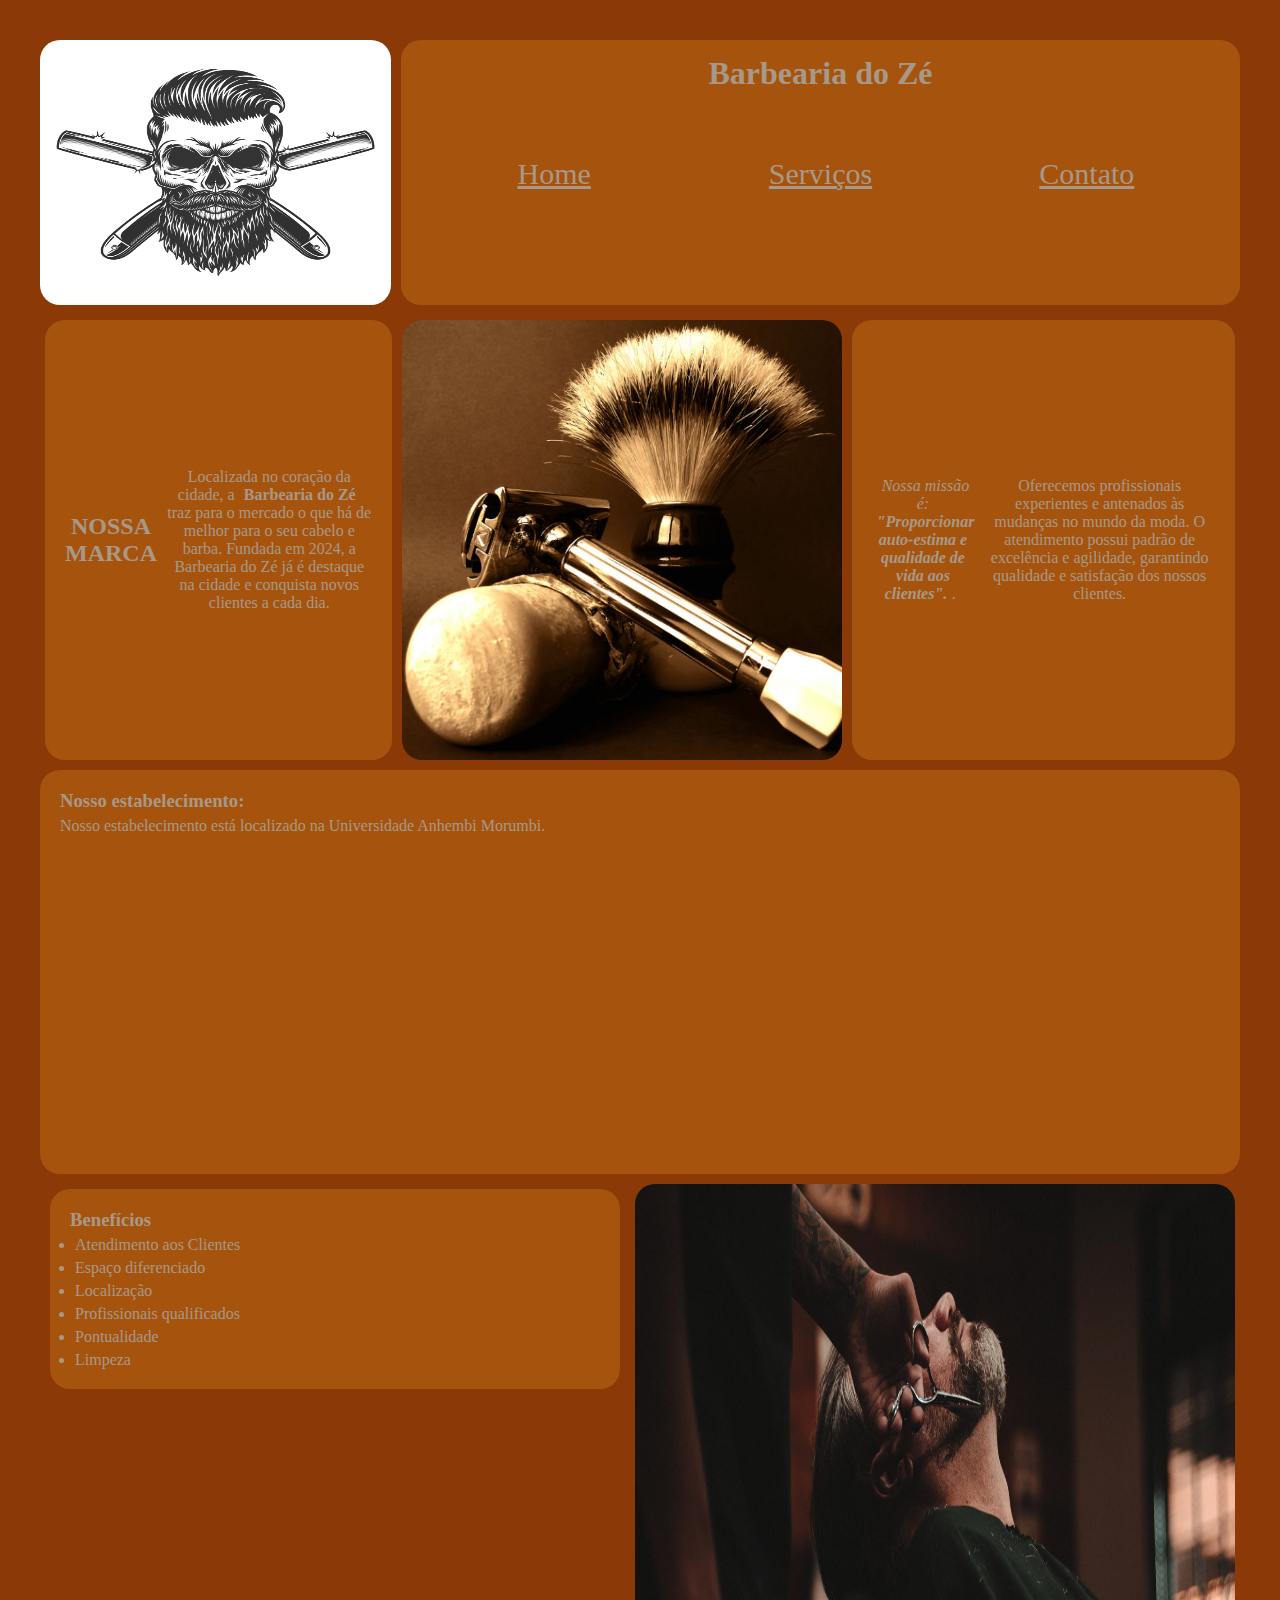
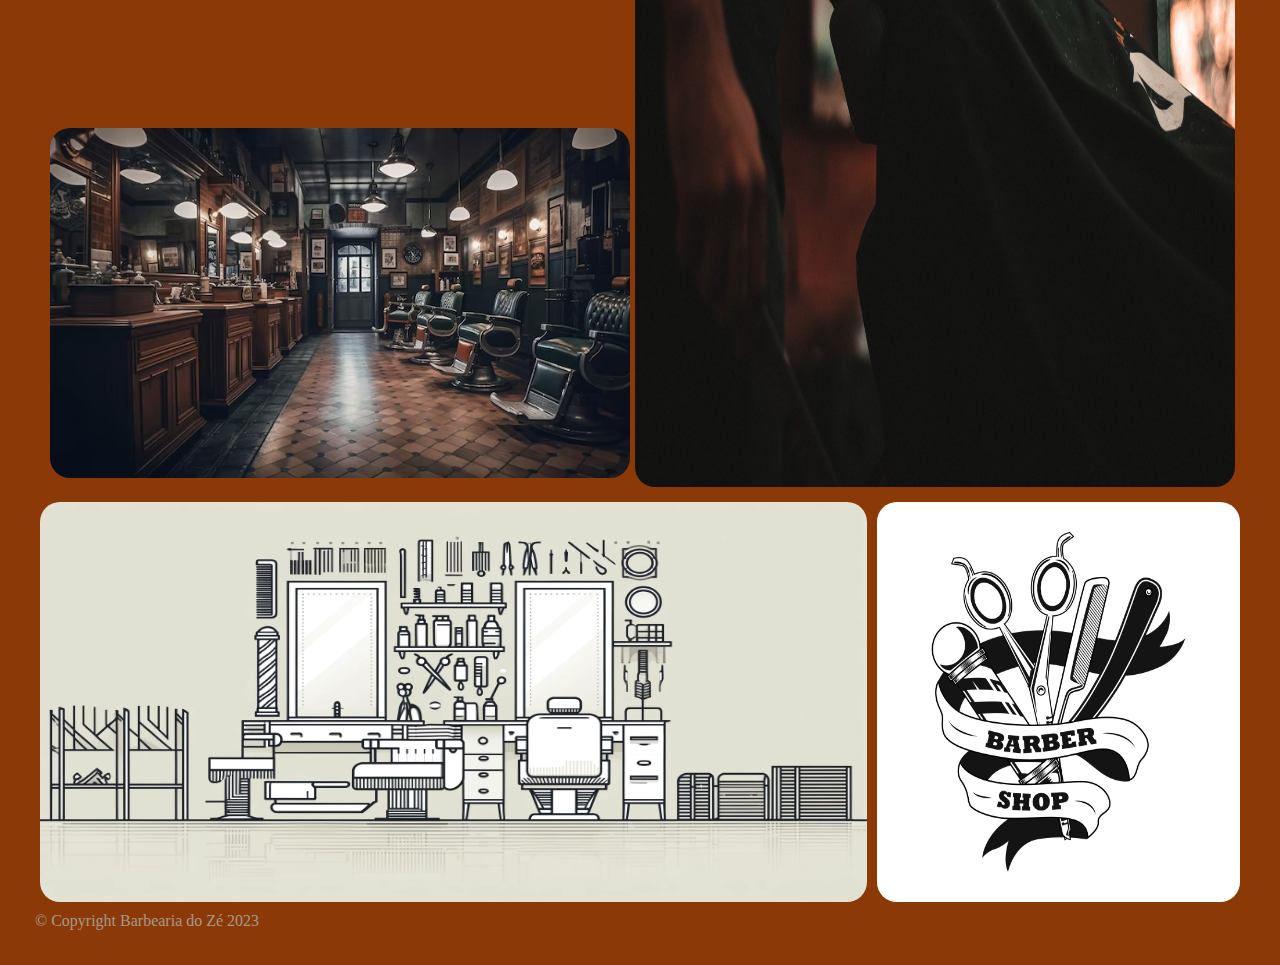
<file: index.html>
<!DOCTYPE html>
<html lang="pt-br">
	<head>
		<meta charset="UTF8">
		<meta name="viewport" content="width=device-width"> 
		<title>Barbearia do Zé</title>
		<link rel="stylesheet" href="css/bentoGrid.css">
		<link rel="stylesheet" href="css/index.css">
		<link rel="stylesheet" href="https://cdnjs.cloudflare.com/ajax/libs/font-awesome/6.5.2/css/all.min.css" integrity="sha512-SnH5WK+bZxgPHs44uWIX+LLJAJ9/2PkPKZ5QiAj6Ta86w+fsb2TkcmfRyVX3pBnMFcV7oQPJkl9QevSCWr3W6A==" crossorigin="anonymous" referrerpolicy="no-referrer" />
		<style>
			@import url('https://fonts.googleapis.com/css2?family=Montserrat&display=swap');
		</style>
	</head>

	<body>

		<header>
		<img class="banner" src="imagens/craniobarbeiro.jpg">

			<div class="barraMenu">
				<h1>Barbearia do Zé</h1>
				<nav class="menu">
					<ul>
							<li>
								<a href="index.html">
									<i class="fa-solid fa-house"></i>
									<br>
									Home
								</a>
							</li>
							
							<li>
								<a href="servicos.html">
									<i class="fa-solid fa-cart-shopping"></i>
									<br>
									Serviços
								</a>
							</li>

							<li>
								<a href="contato.html">
									<i class="fa-solid fa-phone"></i>
									<br>
									Contato
								</a></li>
					</ul>
				</nav>		
			</div>
		</header>
		
	

		<main>
			<section class="principal">
				
				<div class="texto">
					<h2 class="titulo-principal">NOSSA MARCA</h2>

					<p> Localizada no coração da cidade, a <strong> Barbearia do Zé</strong> traz para o mercado o que há de melhor para o seu cabelo e barba. Fundada em 2024, a Barbearia do Zé já é destaque na cidade e conquista novos clientes a cada dia.</p>
				</div>

				<img class="utensilios" src="imagens/utensilios.jpg" alt="utensilios de barbeiro">

				<div class="texto">
					<p id="missao"><em>Nossa missão é: <strong>"Proporcionar auto-estima e qualidade de vida aos clientes".</strong>.</em></p>

					<p>Oferecemos profissionais experientes e antenados às mudanças no mundo da moda. O atendimento possui padrão de excelência e agilidade, garantindo qualidade e satisfação dos nossos clientes.</p>
				</div>
				
			</section>



			<section class="mapa">
				<h3 class="titulo-principal">Nosso estabelecimento:</h3>
				<p> Nosso estabelecimento está localizado na Universidade Anhembi Morumbi.</p>

				<div class="mapa-conteudo">
					<iframe src="https://www.google.com/maps/embed?pb=!1m18!1m12!1m3!1d3657.4777224567256!2d-46.613424622967486!3d-23.5512800788068!2m3!1f0!2f0!3f0!3m2!1i1024!2i768!4f13.1!3m3!1m2!1s0x94ce597fe9ce86eb%3A0x2b89c095c5e60e24!2sUniversidade%20Anhembi%20Morumbi!5e0!3m2!1spt-BR!2sbr!4v1715616393242!5m2!1spt-BR!2sbr" width="100%" height="300" style="border:0;" allowfullscreen="" loading="lazy" referrerpolicy="no-referrer-when-downgrade"></iframe>
				</div>

			</section>


			<section class="beneficios">

				
				<div class="conteudo-beneficios">
					<div class="itens-beneficios">
						<h3 class="titulo-principal">Benefícios</h3>
						<ul class="lista-beneficios">
							<li class="itens">Atendimento aos Clientes</li>
							<li class="itens">Espaço diferenciado</li>
							<li class="itens">Localização</li>
							<li class="itens">Profissionais qualificados</li>
							<li class="itens">Pontualidade</li>
							<li class="itens">Limpeza</li>
						</ul>
					</div>

					<iframe width="100%" height="315" src="https://www.youtube.com/embed/QmtPlbxB7rA" title="YouTube video player" frameborder="0" allow="accelerometer; autoplay; clipboard-write; encrypted-media; gyroscope; picture-in-picture; web-share" allowfullscreen></iframe>

					<img src="imagens/BarbeariaInterior.jpg" class="imagem-beneficios1">
				</div>

					<img src="imagens/beneficios.jpg" class="imagem-beneficios">


			</section>
		</main>

		<footer>
			<img src="imagens/footer.jpeg" alt="" class="footer1">
			<img src="imagens/LogoBarber1.jpg" alt="" class="footer2">
		</footer>
		<p class="copyright">&copy; Copyright Barbearia do Zé 2023
	</body>
</html>
</file>
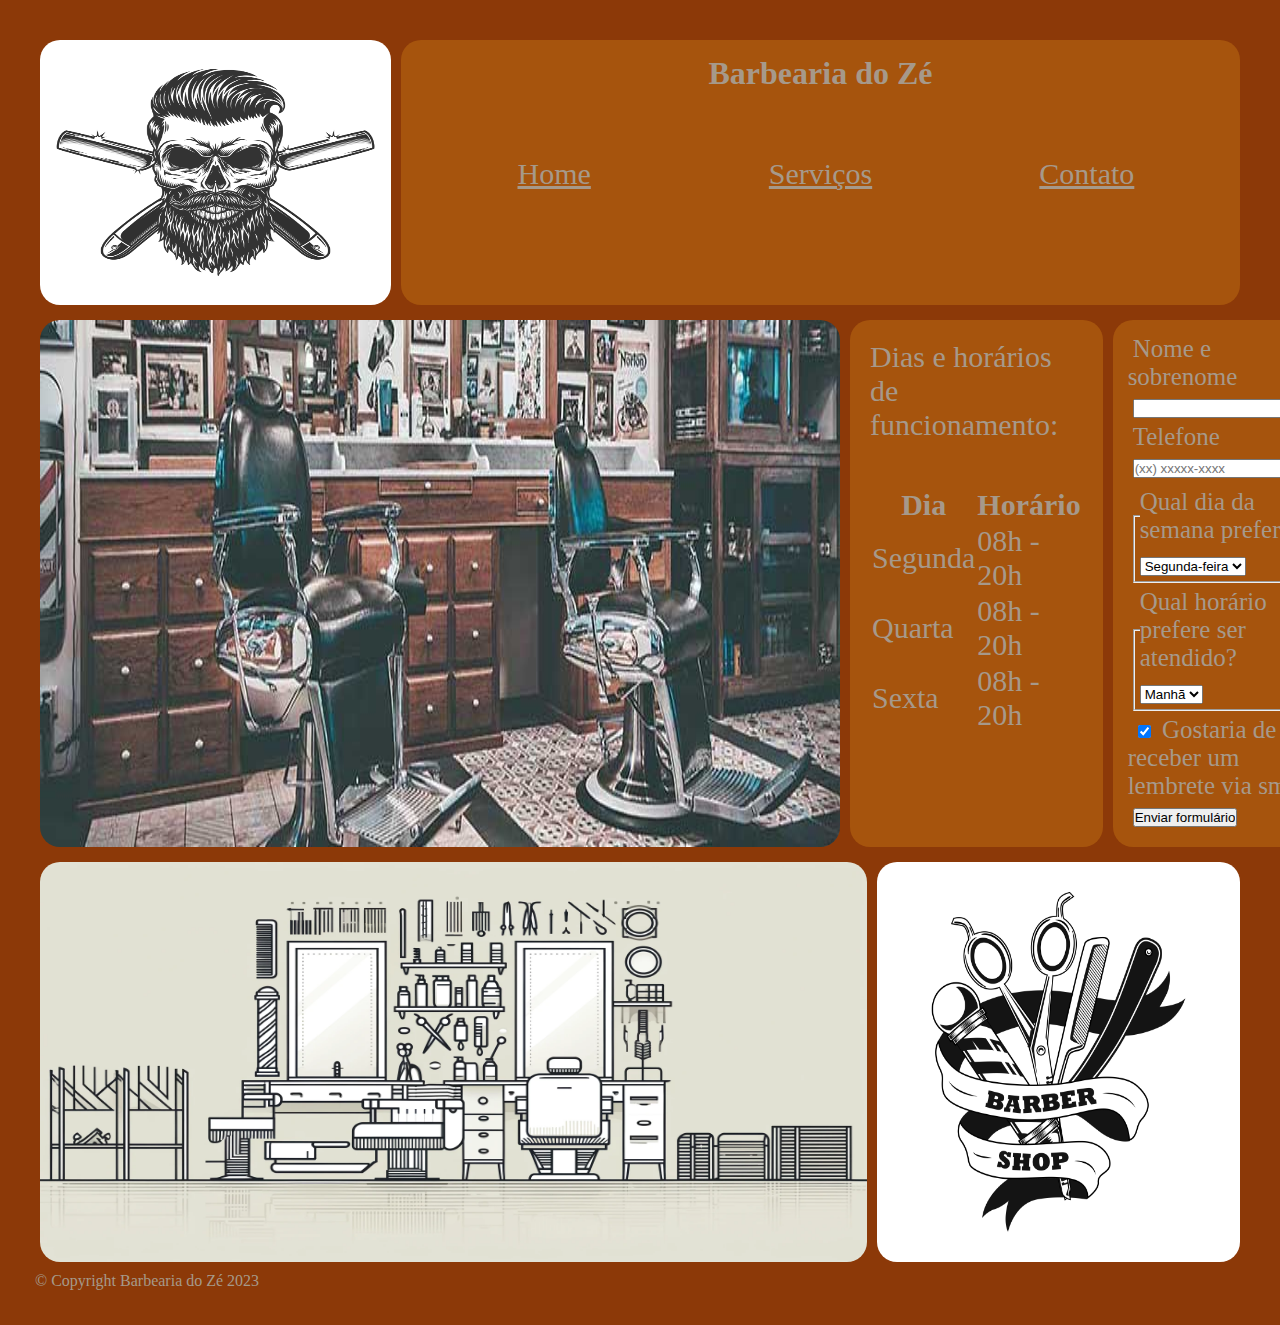
<file: contato.html>
<!DOCTYPE html>

<html>
	<head>
		<meta charset="UTF-8">
		<title>Contato - Barbearia Alura</title>
		
		<link rel="stylesheet" href="css/contato.css">
		<link rel="stylesheet" href="css/bentoGrid.css">
		<link rel="stylesheet" href="https://cdnjs.cloudflare.com/ajax/libs/font-awesome/6.5.2/css/all.min.css" integrity="sha512-SnH5WK+bZxgPHs44uWIX+LLJAJ9/2PkPKZ5QiAj6Ta86w+fsb2TkcmfRyVX3pBnMFcV7oQPJkl9QevSCWr3W6A==" crossorigin="anonymous" referrerpolicy="no-referrer" />

	</head>
	<body>
		<header>
			<img class="banner" src="imagens/craniobarbeiro.jpg">

			<div class="barraMenu">
				<h1>Barbearia do Zé</h1>
				<nav class="menu">
					<ul>
							<li>
								<a href="index.html">
									<i class="fa-solid fa-house"></i>
									<br>
									Home
								</a>
							</li>

							<li>
								<a href="servicos.html">
									<i class="fa-solid fa-cart-shopping"></i>
									<br>
									Serviços
								</a>
							</li>

							<li>
								<a href="contato.html">
									<i class="fa-solid fa-phone"></i>
									<br>
									Contato
								</a></li>
					</ul>
				</nav>		
			</div>
		</header>



		<main>
			<img src="imagens/banner.jpg" alt="">

			<div class="tabela">
				<table>
					<p>Dias e horários de funcionamento:</p>
					<br>
					<thead>
						<tr>
							<th>Dia</th>
							<th>Horário</th>
						</tr>
					</thead>
					<tbody>
						<tr>
							<td>Segunda</td>
							<td>08h - 20h</td>
						</tr>
						<tr>
							<td>Quarta</td>
							<td>08h - 20h</td>
						</tr>
						<tr>
							<td>Sexta</td>
							<td>08h - 20h</td>
						</tr>
					</tbody>

				</table>
			</div>
			
			<form>
				<label for="nomesobrenome">Nome e sobrenome</label>
				<input type="text" id="nomesobrenome" class="input-padrao" required>
				<br>
				<label for="telefone">Telefone</label>
				<input type="text" id="telefone" class="input-padrao" required placeholder="(xx) xxxxx-xxxx">

				<fieldset>
					<legend>Qual dia da semana prefere?</legend>
					<select>
						<option>Segunda-feira</option>
						<option>Quarta-feira</option>
						<option>Sexta-feira</option>
					</select>
				</fieldset>
				
				<fieldset>
					<legend>Qual horário prefere ser atendido?</legend>
					<select>
						<option>Manhã</option>
						<option>Tarde</option>
						<option>Noite</option>
					</select>
				</fieldset>


				<label class="checkbox"><input type="checkbox" checked> Gostaria de receber um lembrete via sms?</label>

				<input type="submit" value="Enviar formulário" class="enviar">
	
			</form>
			
			


		</main>


			<footer>
				<img src="imagens/footer.jpeg" alt="" class="footer1">
				<img src="imagens/LogoBarber1.jpg" alt="" class="footer2">
			</footer>
			<p class="copyright">&copy; Copyright Barbearia do Zé 2023
	</body>
</html>
</file>
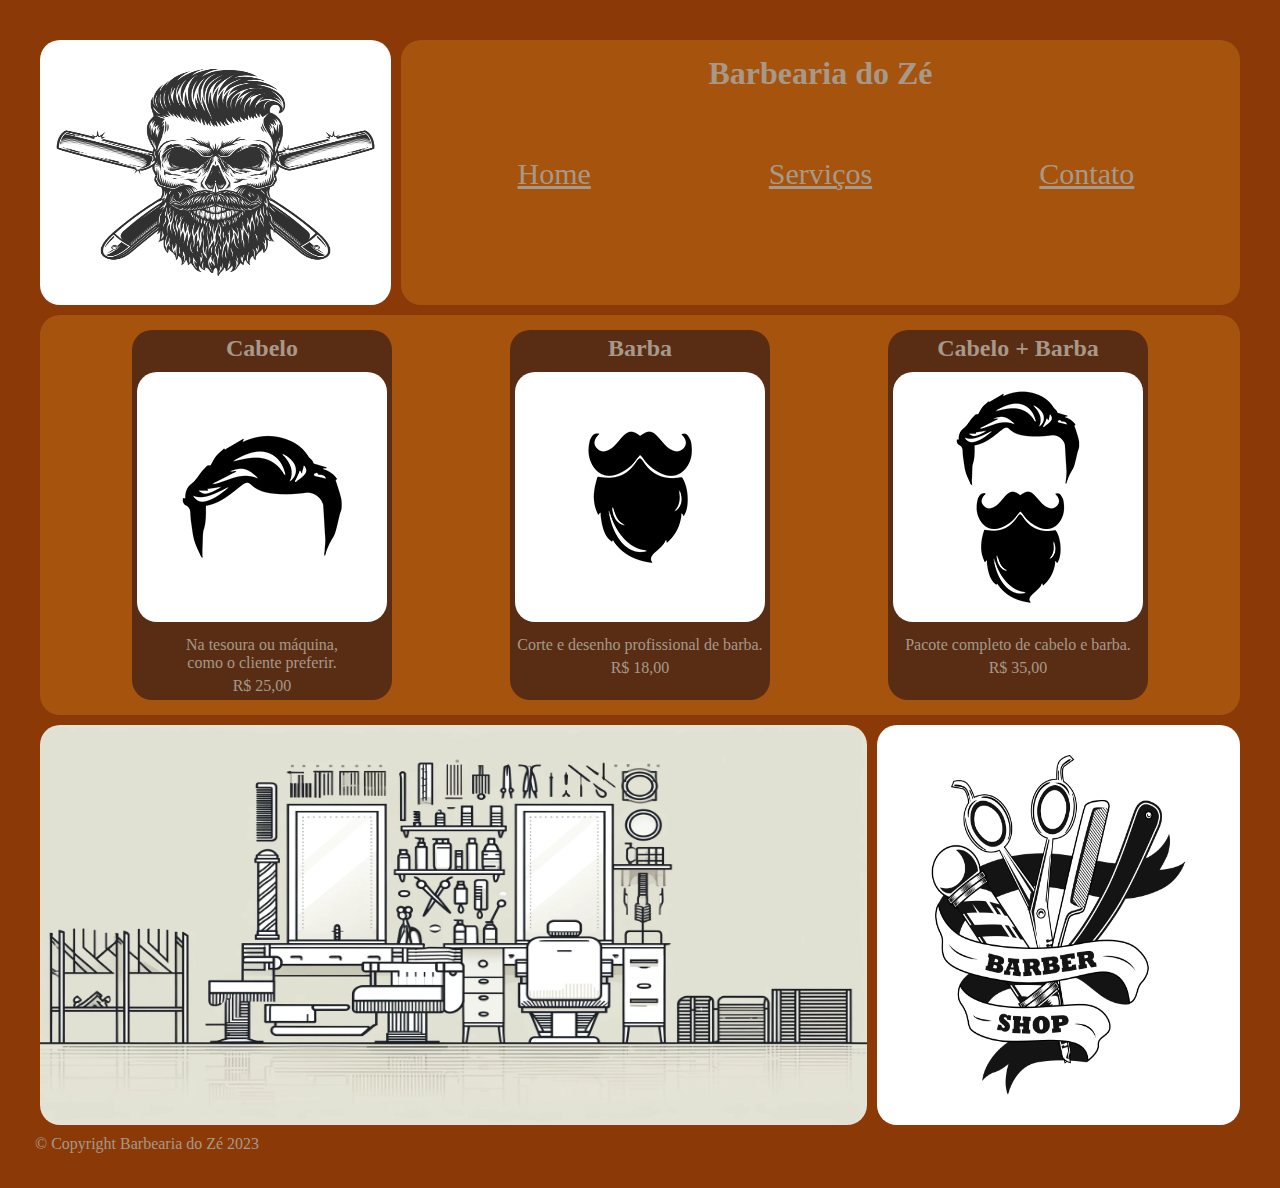
<file: servicos.html>
<!DOCTYPE html>

<html>
	<head>
		<meta charset="UTF-8">
		<title>Produtos - Barbearia Alura</title>
		<link rel="stylesheet" href="css/servicos.css">
		<link rel="stylesheet" href="css/bentoGrid.css">
		<link rel="stylesheet" href="https://cdnjs.cloudflare.com/ajax/libs/font-awesome/6.5.2/css/all.min.css" integrity="sha512-SnH5WK+bZxgPHs44uWIX+LLJAJ9/2PkPKZ5QiAj6Ta86w+fsb2TkcmfRyVX3pBnMFcV7oQPJkl9QevSCWr3W6A==" crossorigin="anonymous" referrerpolicy="no-referrer" />

	</head>
	<body>
		<header>
			<img src="imagens/craniobarbeiro.jpg">

			<div class="barraMenu">
				<h1>Barbearia do Zé</h1>
				<nav class="menu">
					<ul>
							<li>
								<a href="index.html">
									<i class="fa-solid fa-house"></i>
									<br>
									Home
								</a>
							</li>

							<li>
								<a href="servicos.html">
									<i class="fa-solid fa-cart-shopping"></i>
									<br>
									Serviços
								</a>
							</li>

							<li>
								<a href="contato.html">
									<i class="fa-solid fa-phone"></i>
									<br>
									Contato
								</a></li>
					</ul>
				</nav>		
			</div>
		</header>

		<main>
			<ul class="produtos">
					<li>
						<h2>Cabelo</h2>
						<img src="imagens/cabelo.jpg">
						<p class="produto-descricao">Na tesoura ou máquina, <br> como o cliente preferir.</p>
						<p class="produto-preco">R$ 25,00</p>
					</li>
					<li>
						<h2>Barba</h2>
						<img src="imagens/barba.jpg">
						<p class="produto-descricao">Corte e desenho profissional de barba.</p>
						<p class="produto-preco">R$ 18,00</p>
					</li>
					<li>
						<h2>Cabelo + Barba</h2>
						<img src="imagens/cabelo+barba.jpg">
						<p class="produto-descricao">Pacote completo de cabelo e barba.</p>
						<p class="produto-preco">R$ 35,00</p>
					</li>
			</ul>
		</main>

		
		<footer>
			<img src="imagens/footer.jpeg" alt="" class="footer1">
			<img src="imagens/LogoBarber1.jpg" alt="" class="footer2">
		</footer>
		<p class="copyright">&copy; Copyright Barbearia do Zé 2023

	</body>
</html>
</file>
<file: css/bentoGrid.css>
*{
    margin: 5px;
    padding: 0%;
}

body{
    padding: 20px;
}

h1, h2, h3, p, li, a, tr, form{
    color: #A6998A;
}

header{
    display: flex;
    height: 275px;
}

header img{
    width: 30%;
    border-radius: 20px;
}   

body {
    background-color: #8C3908;
}

.barraMenu{
    width: 70%;
    background-color: #A6540D;
    border-radius: 20px;
    padding: 10px;
}

.barraMenu h1{
    display: flex;
    justify-content: center;
    text-align: center;
}


.menu ul{
    display: flex;
    justify-content: center;
    align-items: center;
    flex-direction:row;
    list-style-type: none;
    height: 100%;
    padding-top: 2%;
}


.menu a:hover{
    color: #1A2622;
}

.menu li {
    display: flex;
    justify-content: center;
    text-align: center;
    width: 100%;
    height: 100%;
    font-size:30px;
}

footer{
    display: flex;
}

.footer1{
    width: 70%;
    height: 400px;
    border-radius: 20px;
}

.footer2{
    width: 30%;
    height: 400px;
    border-radius: 20px;
    background-color: #A6540D;
}
</file>
<file: css/index.css>
.principal{
    display: flex;
    height: 450px;
}

.principal img{
    width: 50%;
    border-radius: 20px;
}

.texto{
    display:flex;
    align-items: center;
    justify-content: center;
    text-align: center;
    background-color: #A6540D;
    border-radius: 20px;    
    padding: 15px;
}

.mapa{
    background-color: #A6540D;
    border-radius: 20px;
    padding: 15px;
}

iframe{
    border-radius: 20px;
}

.beneficios{
    display: flex;
}

.conteudo-beneficios{
    width: 50%;
}

.lista-beneficios ul{
    display: flex;
    flex-wrap: wrap;
    height: 150px;
}

.itens li{
    width: 50%;
    font-size: 30px;
}

.itens-beneficios{
    background-color: #A6540D;
    border-radius: 20px;
    padding: 15px;
}

.imagem-beneficios1{
    border-radius: 20px;
    width: 100%;
    height: 350px;
}

.imagem-beneficios{
    border-radius: 20px;
    width: 50%;
}
</file>
<file: css/contato.css>
main{
    display: flex;
}

main img{
    border-radius: 20px;
}

.tabela{
    background-color: #A6540D;
    border-radius: 20px;
    padding: 15px;
    width: 33%;
    font-size: 30px;
}

form {
    background-color: #A6540D;
    border-radius: 20px;
    padding: 15px;
    width: 33%;
    font-size: 25px;
}
</file>
<file: css/servicos.css>
.produtos {
	background-color: #A6540D;
	border-radius: 20px;
	display: flex;
	justify-content: center;
	padding: 10px;
}


.produtos li{
	background-color: #592D14;
	border-radius: 20px;
	text-align: center;
	list-style-type: none;
	margin-left: 5%;
	margin-right: 5%;
}

.produtos img{
	border-radius: 20px;
}
</file>
